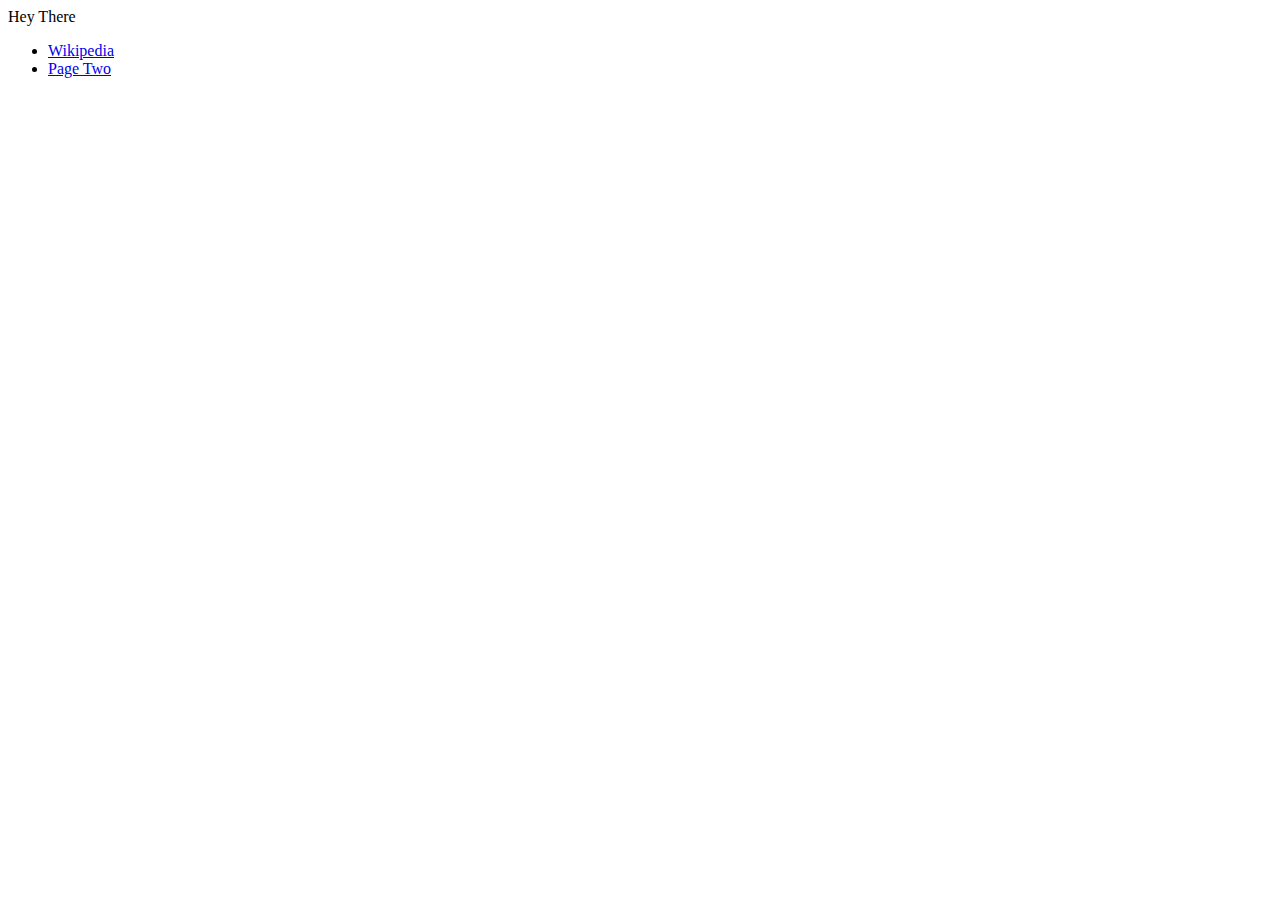
<file: index.html>
<!DOCTYPE html>
<head>
  <title>My Index Page</title>
  <meta charset="utf-8">
</head>
<body>
Hey There
  <ul>
    <li><a href="https://en.wikipedia.org">Wikipedia</a></li>
    <li><a href="pages/second.html">Page Two</a></li>
  </ul>
</body>
</html>
</file>
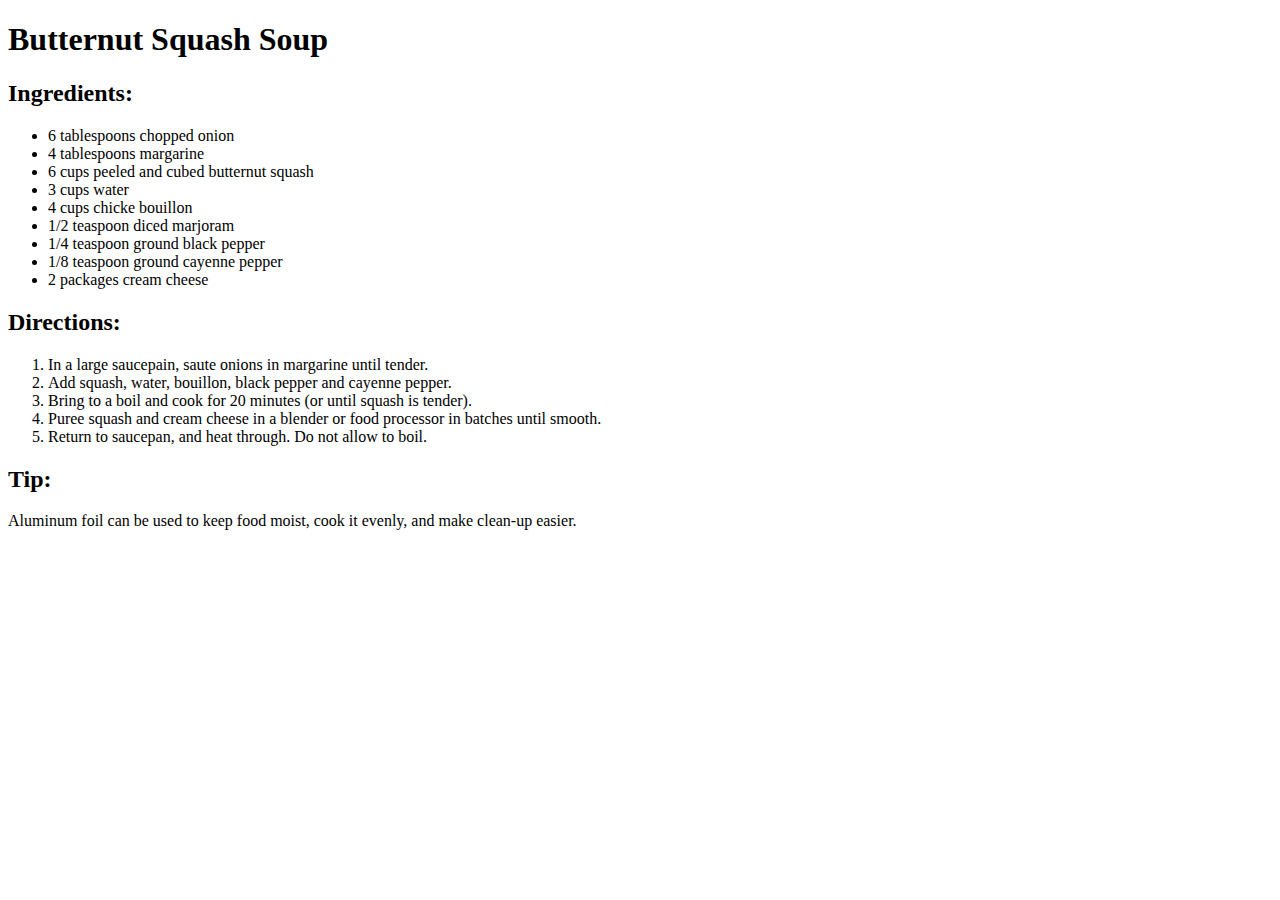
<file: recipe2.html>
<!DOCTYPE html>
<html>
<head>
  <title>Butternut Squash Soup Recipe</title>
  <meta charset="utf-8">
</head>
<body>

<h1>Butternut Squash Soup</h1>

<h2>Ingredients:</h2>
<ul>
  <li>6 tablespoons chopped onion</li>
  <li>4 tablespoons margarine</li>
  <li>6 cups peeled and cubed butternut squash</li>
  <li>3 cups water</li>
  <li>4 cups chicke bouillon</li>
  <li>1/2 teaspoon diced marjoram</li>
  <li>1/4 teaspoon ground black pepper</li>
  <li>1/8 teaspoon ground cayenne pepper</li>
  <li>2 packages cream cheese</li>
</ul>

<h2>Directions:</h2>
<ol>
  <li>In a large saucepain, saute onions in margarine until tender.</li>
  <li>Add squash, water, bouillon, black pepper and cayenne pepper.</li>
  <li>Bring to a boil and cook for 20 minutes (or until squash is tender).</li>
  <li>Puree squash and cream cheese in a blender or food processor in batches until smooth.</li>
  <li>Return to saucepan, and heat through. Do not allow to boil.</li>
</ol>

<h2>Tip:</h2>

<p>Aluminum foil can be used to keep food moist, cook it evenly, and make clean-up easier.</p>
</body>
</html>
</file>
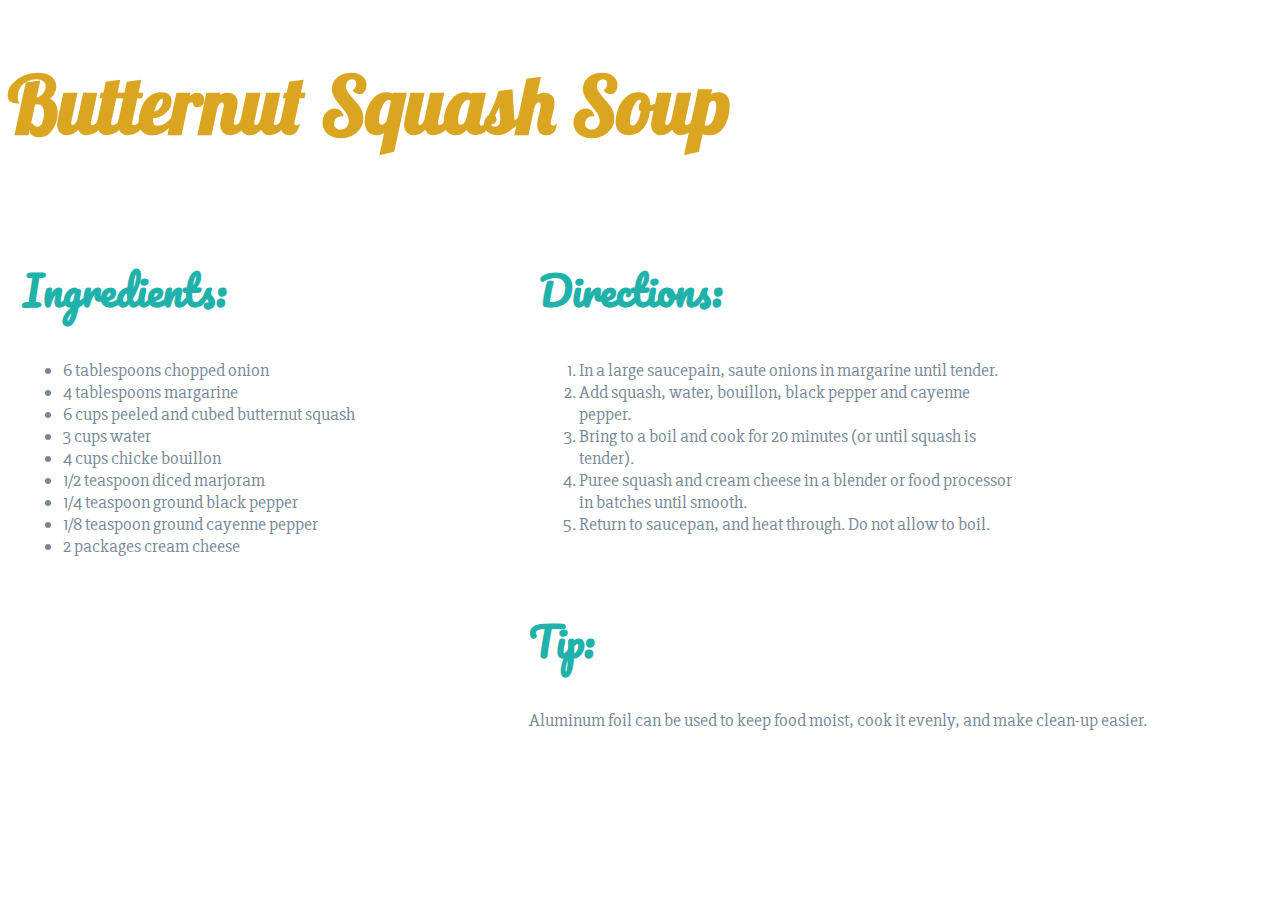
<file: pages/recipe2.html>
<!DOCTYPE html>
<html>
<head>
  <title>Butternut Squash Soup Recipe</title>
  <meta charset="utf-8">
  <link rel="stylesheet" href="stylesheet.css">
</head>
<body>

<h1>Butternut Squash Soup</h1>

<div id=Ingredients>
<h2>Ingredients:</h2>
<ul>
  <li>6 tablespoons chopped onion</li>
  <li>4 tablespoons margarine</li>
  <li>6 cups peeled and cubed butternut squash</li>
  <li>3 cups water</li>
  <li>4 cups chicke bouillon</li>
  <li>1/2 teaspoon diced marjoram</li>
  <li>1/4 teaspoon ground black pepper</li>
  <li>1/8 teaspoon ground cayenne pepper</li>
  <li>2 packages cream cheese</li>
</ul>
  </div>

<div id=Directions>
<h2>Directions:</h2>
<ol>
  <li>In a large saucepain, saute onions in margarine until tender.</li>
  <li>Add squash, water, bouillon, black pepper and cayenne pepper.</li>
  <li>Bring to a boil and cook for 20 minutes (or until squash is tender).</li>
  <li>Puree squash and cream cheese in a blender or food processor in batches until smooth.</li>
  <li>Return to saucepan, and heat through. Do not allow to boil.</li>

</ol>
  </div>

<div id=Tip>
<h2>Tip:</h2>

<p>Aluminum foil can be used to keep food moist, cook it evenly, and make clean-up easier.</p>
  </div>
</body>
</html>
</file>
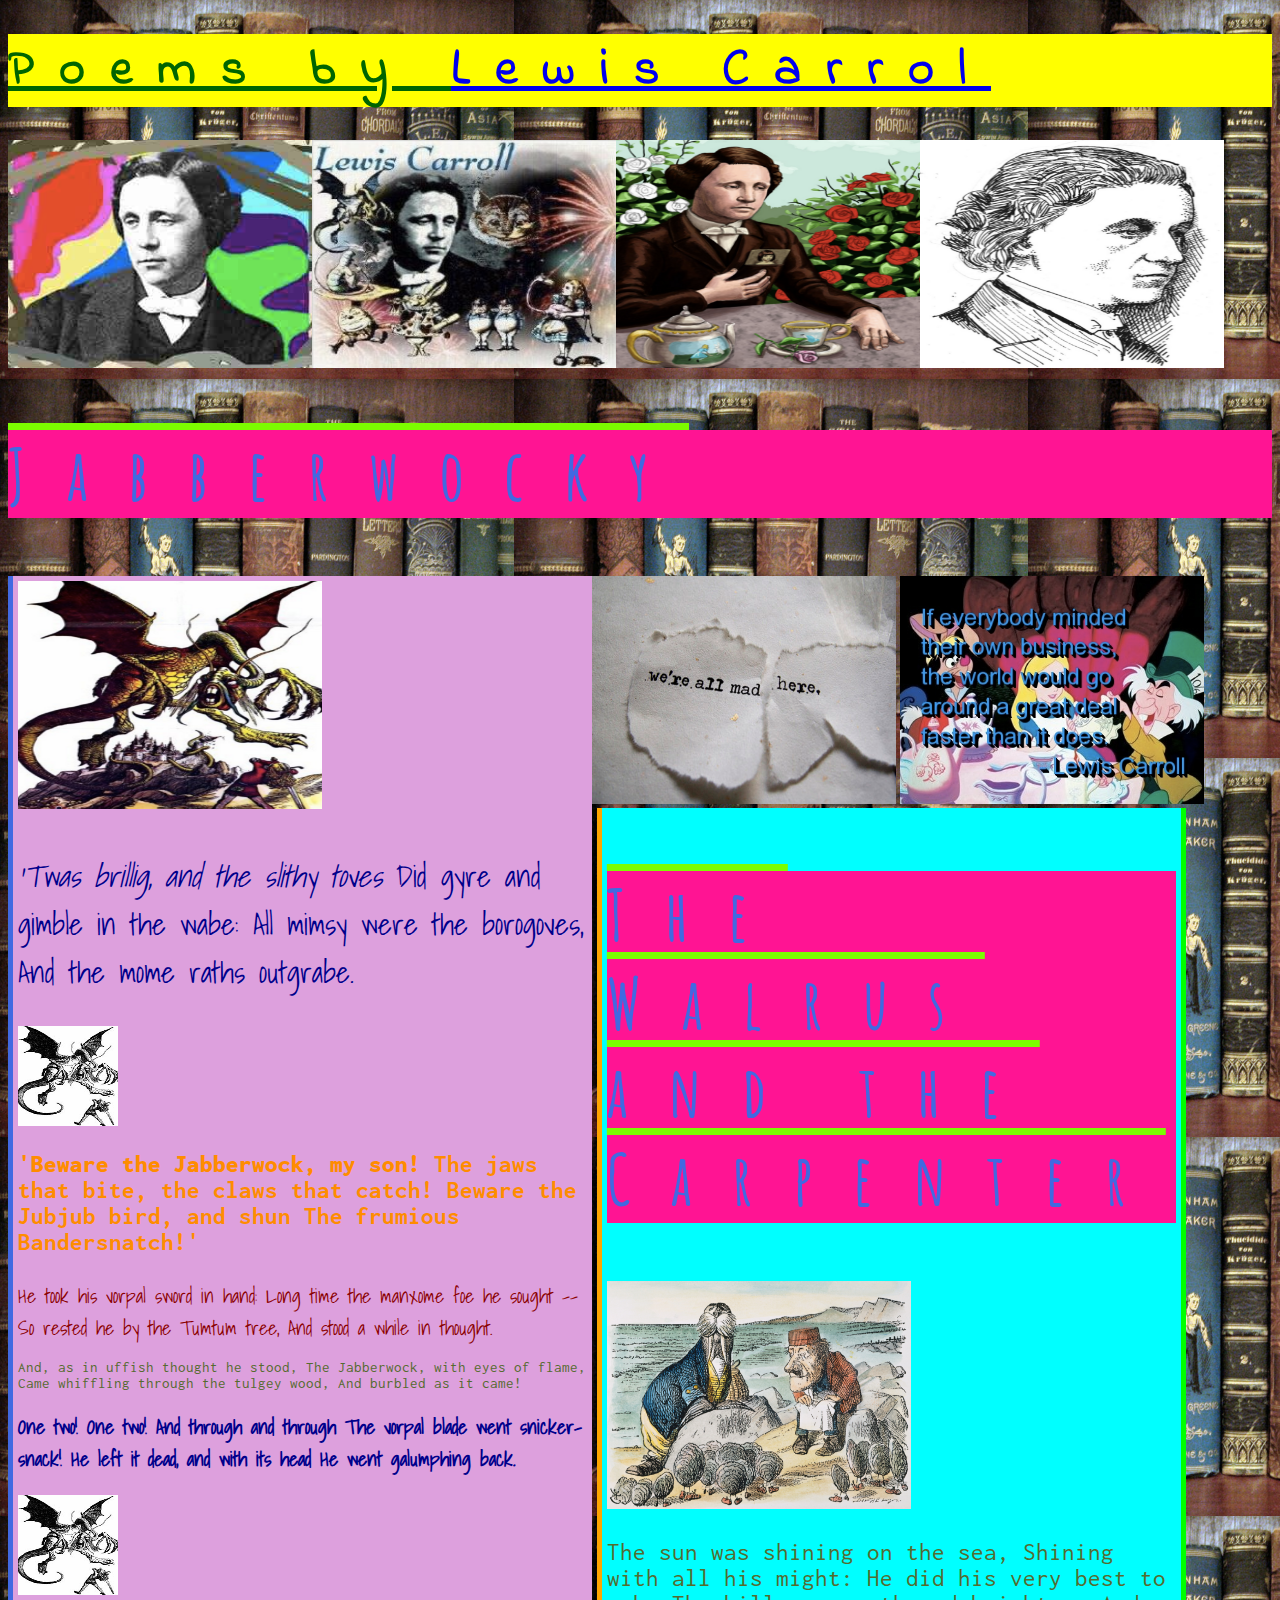
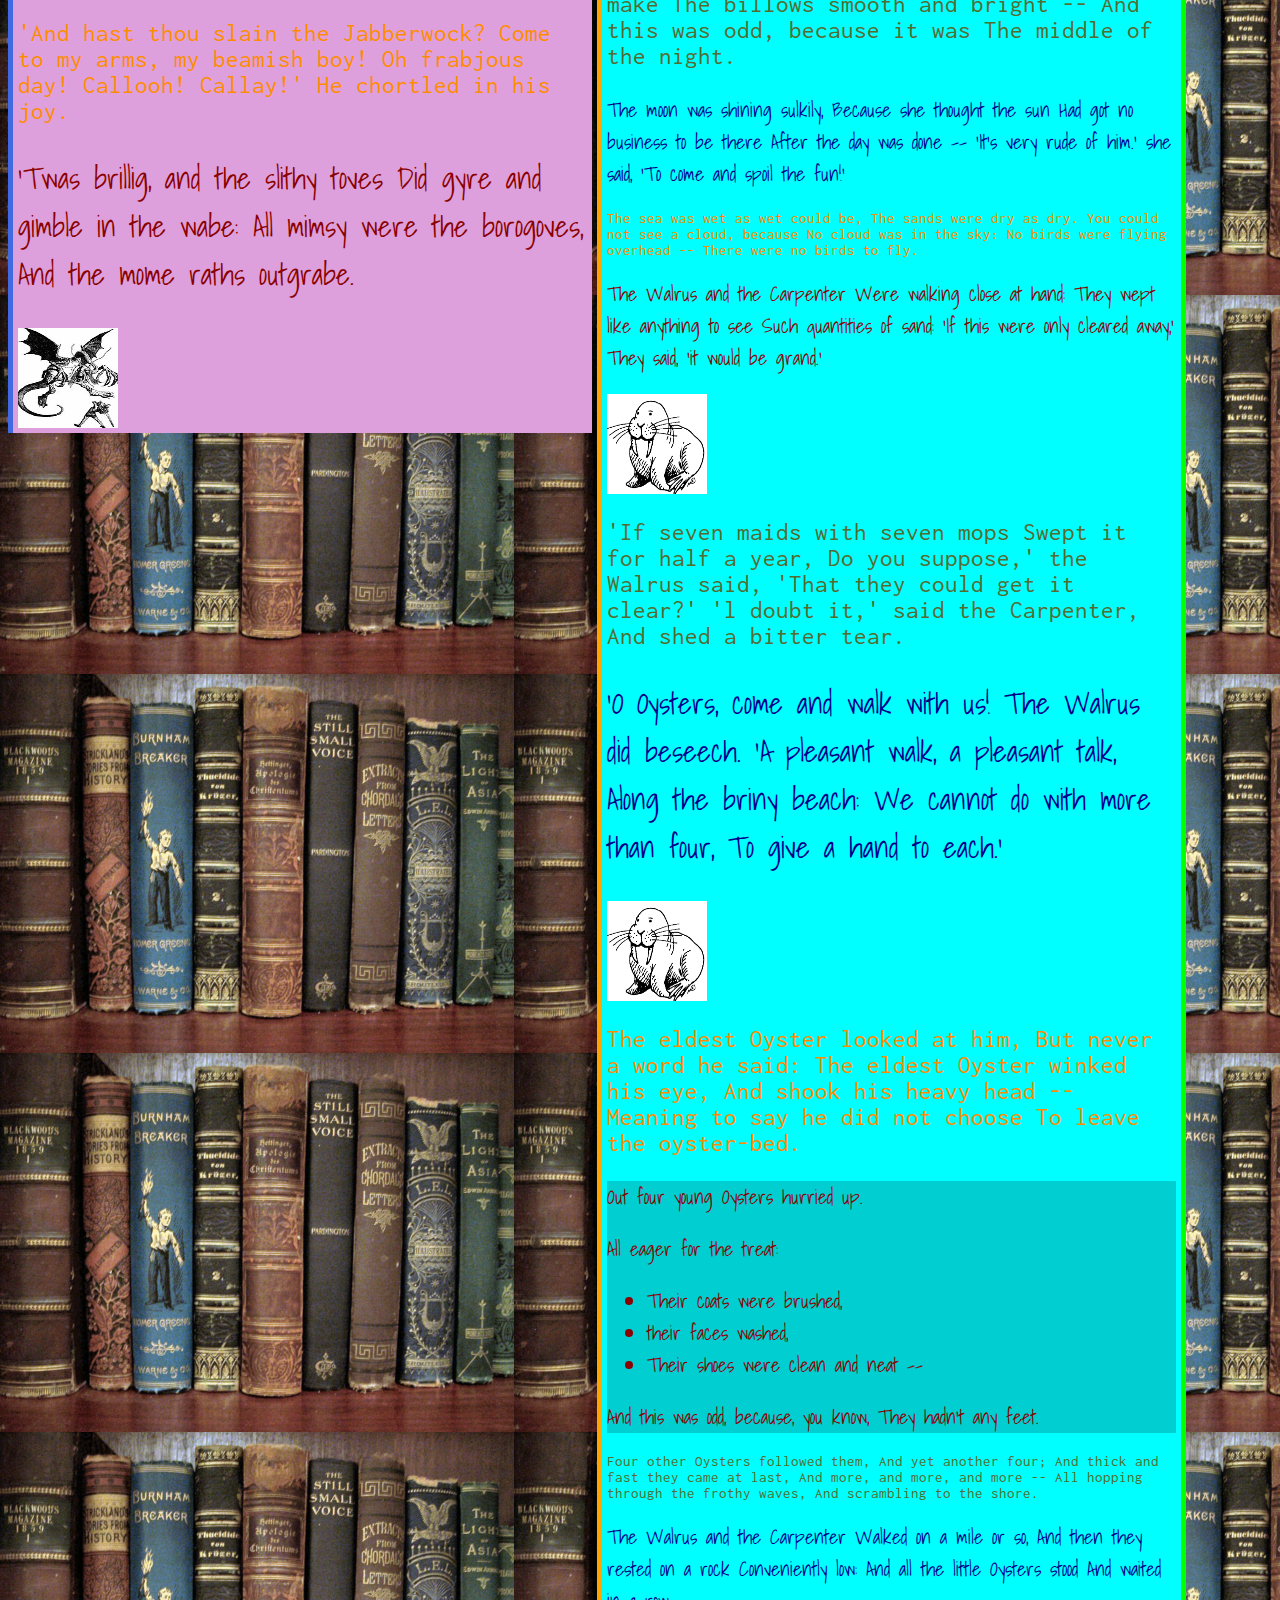
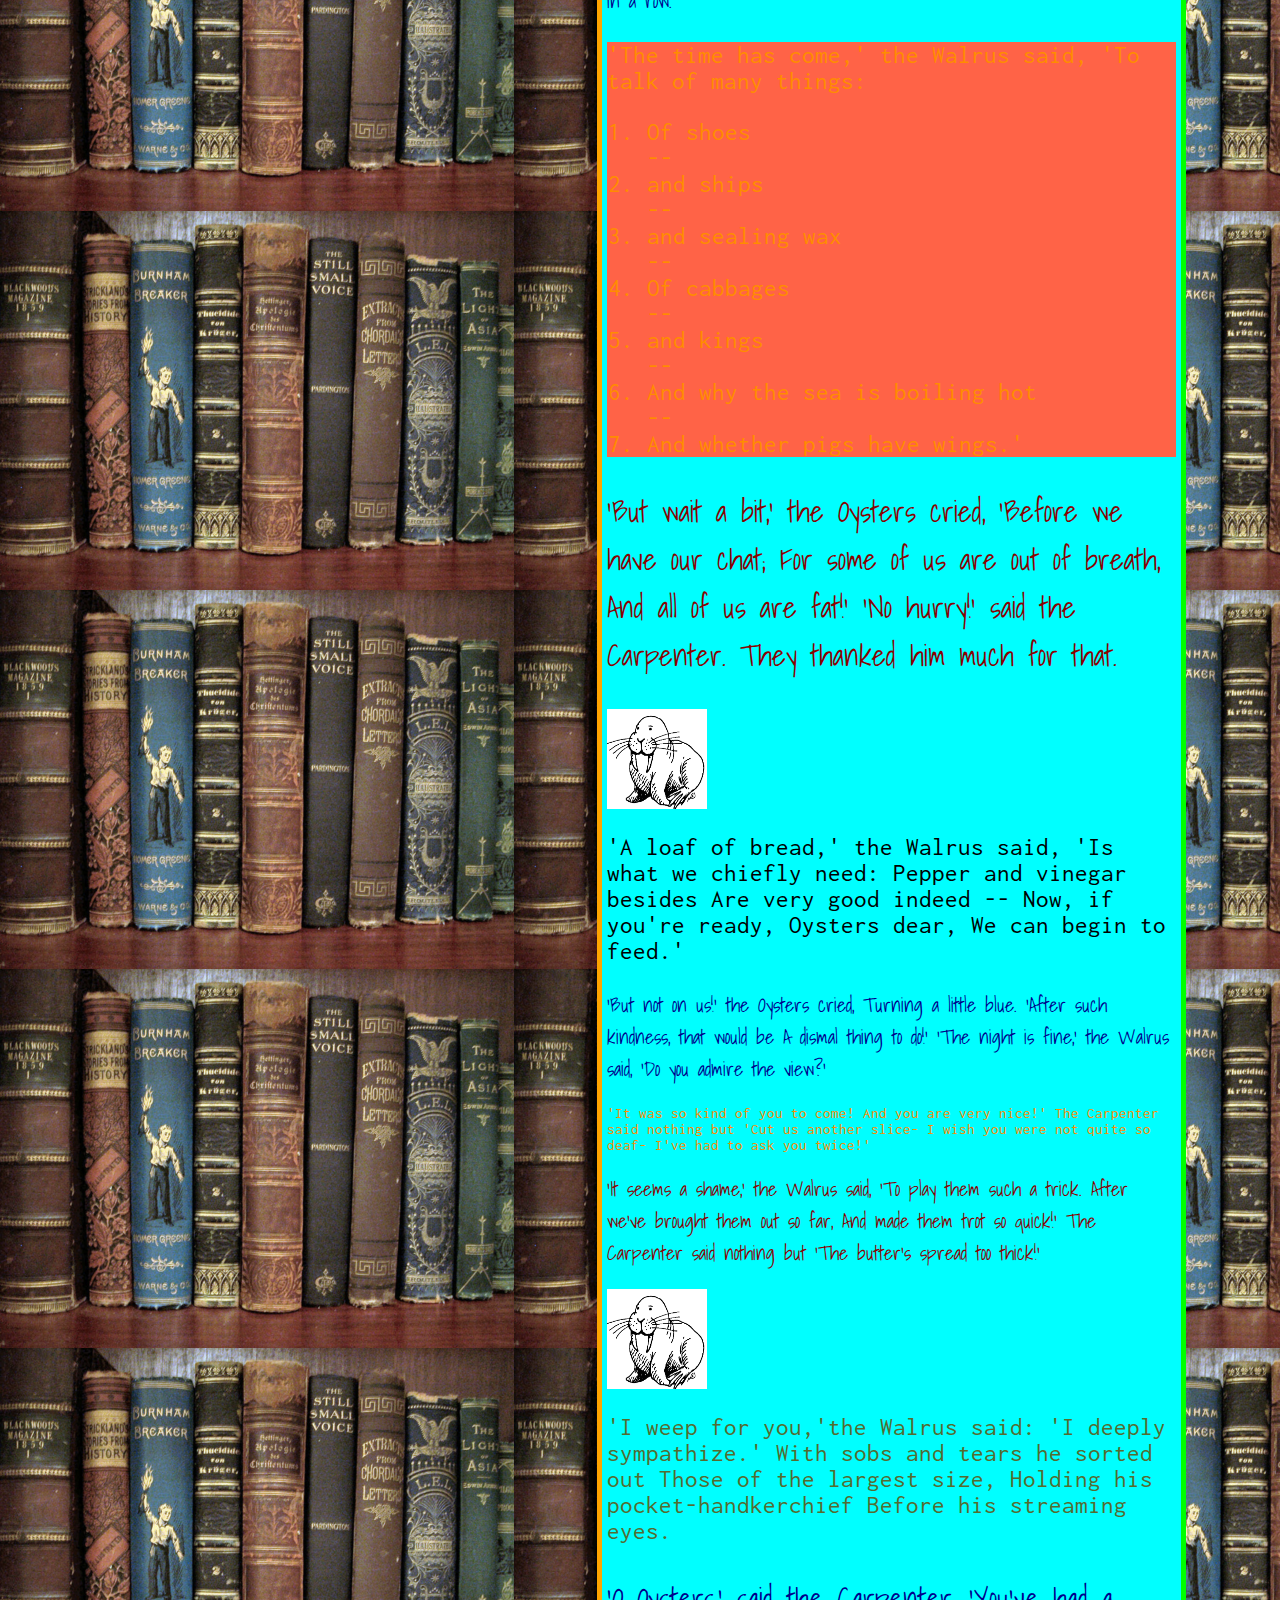
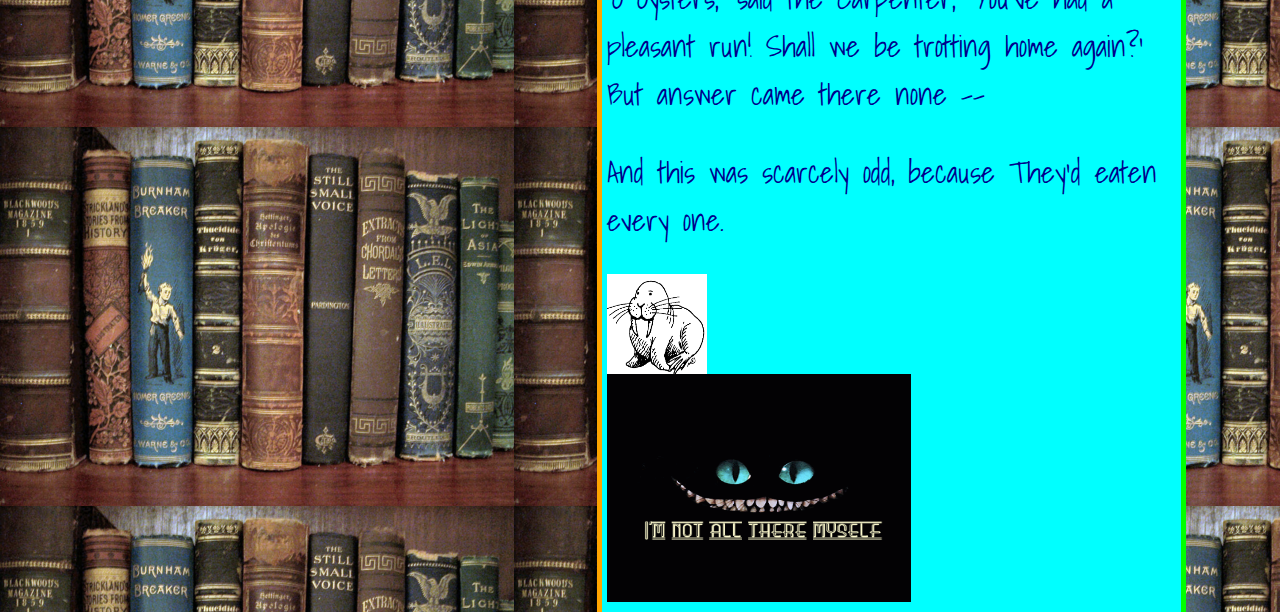
<file: ugly_webpage/ugly.html>
<!DOCTYPE HTML>
<html>
<body background="Bookshelf.jpg">
<div id="wrapper">
<header>
  <title>Ugly Webpage</title>
  <meta charset="utf-8">
  <link rel="stylesheet" href="uglywebpage.css">
</header>
<body>
<h1>Poems by <a href="https://en.wikipedia.org/wiki/Lewis_Carroll">Lewis Carrol</a></h1>

<img src="LC.jpg" style="width:304px;height:228px;"><img src="LC2.jpg" style="width:304px;height:228px;"><img src="LC3.jpg" style="width:304px;height:228px;"><img src="LC4.jpg" style="width:304px;height:228px;">


<h2>Jabberwocky</h2>

<section1>
<div id="rightSidebar">
<div id="para1">

<img src="Jabberwocky.jpg" style="width:304px;height:228px;">

<em><p>'Twas brillig, and the slithy toves</em>
Did gyre and gimble in the wabe:
All mimsy were the borogoves,
And the mome raths outgrabe.</p>
</div>

<img src="Jabberwocky2.jpg" style="width:100px;height:100px;" align="center">

<div id="para2">
<strong><p>'Beware the Jabberwock, my son!</strong>
The jaws that bite, the claws that catch!
Beware the Jubjub bird, and shun
The frumious Bandersnatch!'</p>
</div>

<div id="para3">
<p3>He took his vorpal sword in hand:
Long time the manxome foe he sought --
So rested he by the Tumtum tree,
And stood a while in thought.</p3>
</div>

<div id="para4">
<p>And, as in uffish thought he stood,
The Jabberwock, with eyes of flame,
Came whiffling through the tulgey wood,
And burbled as it came!</p>
</div>

<div id="para5">
<p>One two! One two! And through and through
The vorpal blade went snicker-snack!
He left it dead, and with its head
He went galumphing back.</p>
</div>


<img src="Jabberwocky2.jpg" style="width:100px;height:100px;" align="center">

<div id="para6">
<p>'And hast thou slain the Jabberwock?
Come to my arms, my beamish boy!
Oh frabjous day! Callooh! Callay!'
He chortled in his joy.</p>
</div>

<div id="para7">
<p>'Twas brillig, and the slithy toves
Did gyre and gimble in the wabe:
All mimsy were the borogoves,
And the mome raths outgrabe.</p>

<img src="Jabberwocky2.jpg" style="width:100px;height:100px;" align="center">

</div>
</div>

<img src="Q1.jpg" style="width:304px;height:228px;">
<img src="Q2.jpg" style="width:304px;height:228px;">

</section1>

<section2>
<div id="mainContent">
<div id="para8">
<h2>The Walrus and the Carpenter</h2>

<img src="Walrus.jpg" style="width:304px;height:228px;">

<p>The sun was shining on the sea,
Shining with all his might:
He did his very best to make
The billows smooth and bright --
And this was odd, because it was
The middle of the night.</p>
</div>

<div id="para9">
<p>The moon was shining sulkily,
Because she thought the sun
Had got no business to be there
After the day was done --
'It's very rude of him.' she said,
'To come and spoil the fun!'</p>
</div>

<div id="para10">
<p>The sea was wet as wet could be,
The sands were dry as dry.
You could not see a cloud, because
No cloud was in the sky:
No birds were flying overhead --
There were no birds to fly.</p>
</div>

<div id="para11">
<p>The Walrus and the Carpenter
Were walking close at hand:
They wept like anything to see
Such quantities of sand:
'If this were only cleared away,'
They said, 'it would be grand.'</p>
</div>

<img src="Walrus2.jpg" style="width:100px;height:100px;" align="center">

<div id="para12">
<p>'If seven maids with seven mops
Swept it for half a year,
Do you suppose,' the Walrus said,
'That they could get it clear?'
'l doubt it,' said the Carpenter,
And shed a bitter tear.</p>

<div id="para13">
<p>'O Oysters, come and walk with us!
The Walrus did beseech.
'A pleasant walk, a pleasant talk,
Along the briny beach:
We cannot do with more than four,
To give a hand to each.'</p>
</div>

<img src="Walrus2.jpg" style="width:100px;height:100px;" align="center">

<div id="para14">
<p>The eldest Oyster looked at him,
But never a word he said:
The eldest Oyster winked his eye,
And shook his heavy head --
Meaning to say he did not choose
To leave the oyster-bed.</p>
</div>

<div id="para15">
<p>Out four young Oysters hurried up.</p>
All eager for the treat:
<ul>
<li>Their coats were brushed,</li> <li>their faces washed,</li>
<li>Their shoes were clean and neat --</li>
</ul>
<p>And this was odd, because, you know,
They hadn't any feet.</p>
</div>

<div id="para16">
<p>Four other Oysters followed them,
And yet another four;
And thick and fast they came at last,
And more, and more, and more --
All hopping through the frothy waves,
And scrambling to the shore.</p>
</div>

<div id="para17">
<p>The Walrus and the Carpenter
Walked on a mile or so,
And then they rested on a rock
Conveniently low:
And all the little Oysters stood
And waited in a row.</p>
</div>

<div id="para18">
<p>'The time has come,' the Walrus said,
'To talk of many things:
<ol>
<li>Of shoes</li> -- <li>and ships</li> -- <li>and sealing wax </li>--
<li>Of cabbages</li> -- <li>and kings</li> --
<li>And why the sea is boiling hot</li> --
<li>And whether pigs have wings.'</li>
</ol>
</p>
</div>

<div id="para19">
<p>'But wait a bit,' the Oysters cried,
'Before we have our chat;
For some of us are out of breath,
And all of us are fat!'
'No hurry!' said the Carpenter.
They thanked him much for that.</p>
</div>

<img src="Walrus2.jpg" style="width:100px;height:100px;" align="center">

<div id="para20">
<p>'A loaf of bread,' the Walrus said,
'Is what we chiefly need:
Pepper and vinegar besides
Are very good indeed --
Now, if you're ready, Oysters dear,
We can begin to feed.'</p>
</div>

<div id="para21">
<p>'But not on us!' the Oysters cried,
Turning a little blue.
'After such kindness, that would be
A dismal thing to do!'
'The night is fine,' the Walrus said,
'Do you admire the view?'</p>
</div>

<div id="para22">
<p>'It was so kind of you to come!
And you are very nice!'
The Carpenter said nothing but
'Cut us another slice-
I wish you were not quite so deaf-
I've had to ask you twice!'</p>
</div>

<div id="para23">
<p>'It seems a shame,' the Walrus said,
'To play them such a trick.
After we've brought them out so far,
And made them trot so quick!'
The Carpenter said nothing but
'The butter's spread too thick!'</p>
</div>

<img src="Walrus2.jpg" style="width:100px;height:100px;" align="center">

<div id="para24">
<p>'I weep for you,'the Walrus said:
'I deeply sympathize.'
With sobs and tears he sorted out
Those of the largest size,
Holding his pocket-handkerchief
Before his streaming eyes.</p>
</div>

<div id="para25">
<p>'O Oysters,' said the Carpenter,
'You've had a pleasant run!
Shall we be trotting home again?'
But answer came there none --</p>
<footer>
<p>And this was scarcely odd, because
They'd eaten every one.</p>

<img src="Walrus2.jpg" style="width:100px;height:100px;" align="center">

</div>
</footer>
<img src="Q3.jpg" style="width:304px;height:228px;">
</section2>
</body>
</html>
</file>
<file: pages/stylesheet.css>
@import url(https://fonts.googleapis.com/css?family=Lobster);
@import url(https://fonts.googleapis.com/css?family=Pacifico);
@import url(https://fonts.googleapis.com/css?family=Amatic+SC);
@import url(https://fonts.googleapis.com/css?family=Slabo+27px);

h1 {
  font-weight: bolder;
  font-family: 'Lobster'; cursive;
  font-size: 80px;
  color: goldenrod;
}

h2 {
  font-weight: bold;
  font-family: 'Pacifico'; cursive;
  font-size: 40px;
  color: LightSeaGreen;
}

body {
  font-family:"Slabo 27px", serif;
  font-size: 18px;
  color:lightslategrey;
}

#Ingredients {
  width: 40%;
  padding: 10px;
  margin: 5px;
  box-sizing: border-box;
  float: left;
}

#Directions {
  width: 40%;
  padding: 10px;
  margin: 5px;
  box-sizing: border-box;
  float: left;
}

#Tip {
  width: 30px
  padding: 10px;
  margin: 5px;
  box-sizing: border-box;
  float: left;
}
</file>
<file: ugly_webpage/uglywebpage.css>
@import url(https://fonts.googleapis.com/css?family=Indie+Flower);
@import url(https://fonts.googleapis.com/css?family=Inconsolata);
@import url(https://fonts.googleapis.com/css?family=Shadows+Into+Light);
@import url(https://fonts.googleapis.com/css?family=Amatic+SC);

#img {
  align: middle;
}

#mainContent {
  width: 45%;
  float: left;
  background-color: #00FFFF;
  border-right-style: solid;
  border-right-color: #00FF00;
  border-right-width: 5px;
  border-left-style: solid;
  border-left-color: #FFA500;
  border-left-width: 5px;
  padding: 5px;
  margin-left: 5px;
}

#rightSidebar {
  width: 45%;
  background-color: #DDA0DD;
  float: left;
  border-left-style: solid;
  border-left-color: #4169E1;
  border-left-width: 5px;
  padding: 5px;
  margin-right: auto;
}

h1 {
  font-weight: bolder;
  font-family: 'Indie Flower', cursive;
  font-size: 50px;
  color: #006400;
  background-color: yellow;
  letter-spacing: 25px;
  text-decoration: underline;
}

h2 {
  font-weight: bolder;
  font-family: 'Amatic SC', cursive;
  font-size: 70px;
  color: #4169E1;
  background-color: #FF1493;
  letter-spacing: 40px;
  text-decoration: overline;
  text-decoration-color: #7CFC00;
}

#para1 {
  font-weight: normal;
  font-family: 'Shadows Into Light'; cursive;
  font-size: 30px;
  color: #00008B;
}

#para2 {
  font-weight: bold;
  font-family: 'Inconsolata'; arial;
  font-size: 25px;
  color: #FF8C00;
}

#para3 {
  font-weight: normal;
  font-family: 'Shadows Into Light'; cursive;
  font-size: 20px;
  color: #8B0000;
}

#para4 {
  font-weight: normal;
  font-family: 'Inconsolata'; arial;
  font-size: 15px;
  color: #556B2F;
}

#para5 {
  font-weight: bolder;
  font-family: 'Shadows Into Light'; cursive;
  font-size: 20px;
  color: #00008B;
}

#para6 {
  font-weight: normal;
  font-family: 'Inconsolata'; arial;
  font-size: 25px;
  color: #FF8C00;
}

#para7 {
  font-weight: normal;
  font-family: 'Shadows Into Light'; cursive;
  font-size: 30px;
  color: #8B0000;
}

#para8 {
  font-weight: normal;
  font-family: 'Inconsolata'; arial;
  font-size: 25px;
  color: #556B2F;
}

#para9 {
  font-weight: normal;
  font-family: 'Shadows Into Light'; cursive;
  font-size: 20px;
  color: #00008B;
}

#para10 {
  font-weight: normal;
  font-family: 'Inconsolata'; arial;
  font-size: 15px;
  color: #FF8C00;
}

#para11 {
  font-weight: normal;
  font-family: 'Shadows Into Light'; cursive;
  font-size: 20px;
  color: #8B0000;
}

#para12 {
  font-weight: normal;
  font-family: 'Inconsolata'; arial;
  font-size: 25px;
  color: #556B2F;
}

#para13 {
  font-weight: normal;
  font-family: 'Shadows Into Light'; cursive;
  font-size: 30px;
  color: #00008B;
}

#para14 {
  font-weight: normal;
  font-family: 'Inconsolata'; arial;
  font-size: 25px;
  color: #FF8C00;
}

#para15 {
  font-weight: normal;
  font-family: 'Shadows Into Light'; cursive;
  font-size: 20px;
  color: #8B0000;
  background-color: #00CED1;
}

#para16 {
  font-weight: normal;
  font-family: 'Inconsolata'; arial;
  font-size: 15px;
  color: #556B2F;
}

#para17 {
  font-weight: normal;
  font-family: 'Shadows Into Light'; cursive;
  font-size: 20px;
  color: #00008B;
}

#para18 {
  font-weight: normal;
  font-family: 'Inconsolata'; arial;
  font-size: 25px;
  color: #FF8C00;
  background-color: #FF6347;
}

#para19 {
  font-weight: normal;
  font-family: 'Shadows Into Light'; cursive;
  font-size: 30px;
  color:  #8B0000;
}

#para20 {
  font-weight: normal;
  font-family: 'Inconsolata'; arial;
  font-size: 25px;
  color: black;
}

#para21 {
  font-weight: normal;
  font-family: 'Shadows Into Light'; cursive;
  font-size: 20px;
  color: #00008B;
}

#para22 {
  font-weight: normal;
  font-family: 'Inconsolata'; arial;
  font-size: 15px;
  color:  #FF8C00;
}

#para23 {
  font-weight: normal;
  font-family: 'Shadows Into Light'; cursive;
  font-size: 20px;
  color: #8B0000;
}

#para24 {
  font-weight: normal;
  font-family: 'Inconsolata'; arial;
  font-size: 25px;
  color: #556B2F;
}

#para25 {
  font-weight: normal;
  font-family: 'Shadows Into Light'; cursive;
  font-size: 30px;
  color: #00008B;
}
</file>
